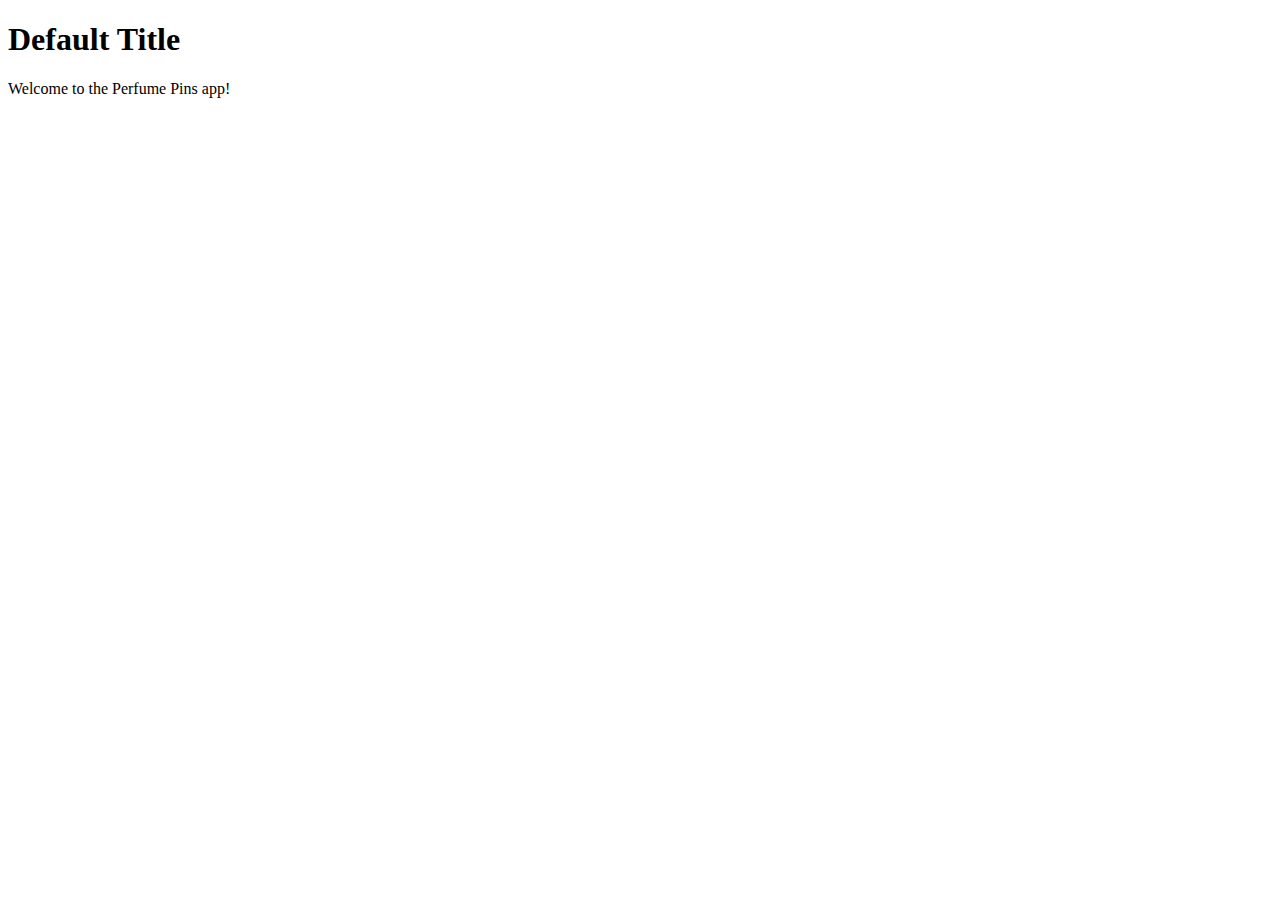
<file: src/main/resources/templates/app/index.html>
<!DOCTYPE html>
<html lang="en" xmlns:th="http://www.thymeleaf.org/">
<head th:replace="fragments :: head"></head>
<body class="container">
<h1 th:text="${title}">Default Title</h1>
<nav th:replace="fragments :: nav"></nav>
<p>Welcome to the Perfume Pins app!</p>
</body>
</html>
</file>
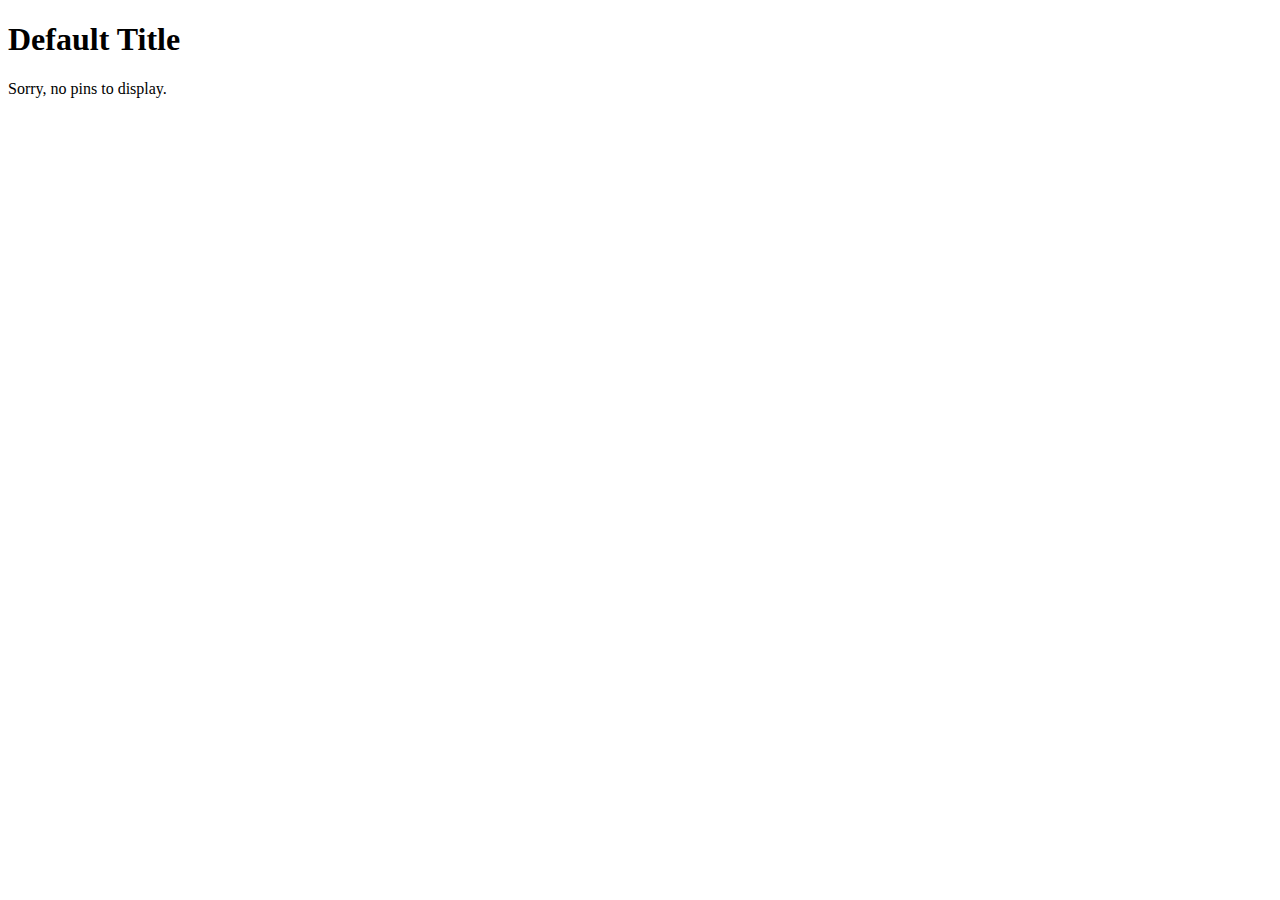
<file: src/main/resources/templates/app/pins.html>
<!DOCTYPE html>
<html lang="en" xmlns:th="http://www.thymeleaf.org/">
<head th:replace="fragments :: head"></head>
<body class="container">
<h1 th:text="${title}">Default Title</h1>
<nav th:replace="fragments :: nav"></nav>
<p th:unless="${pins} and ${pins.size()}">Sorry, no pins to display.</p>

<table class="table">
    <tr th:each="pin : ${pins}">
        <td width="70"><img th:attr="src=@{'/images/pins/' + ${pin.getPinId()} + '.jpg'}" th:height="60"/></td>
        <td th:text="${pin.getPinName()}"></td>
    </tr>
</table>
</body>
</html>
</file>
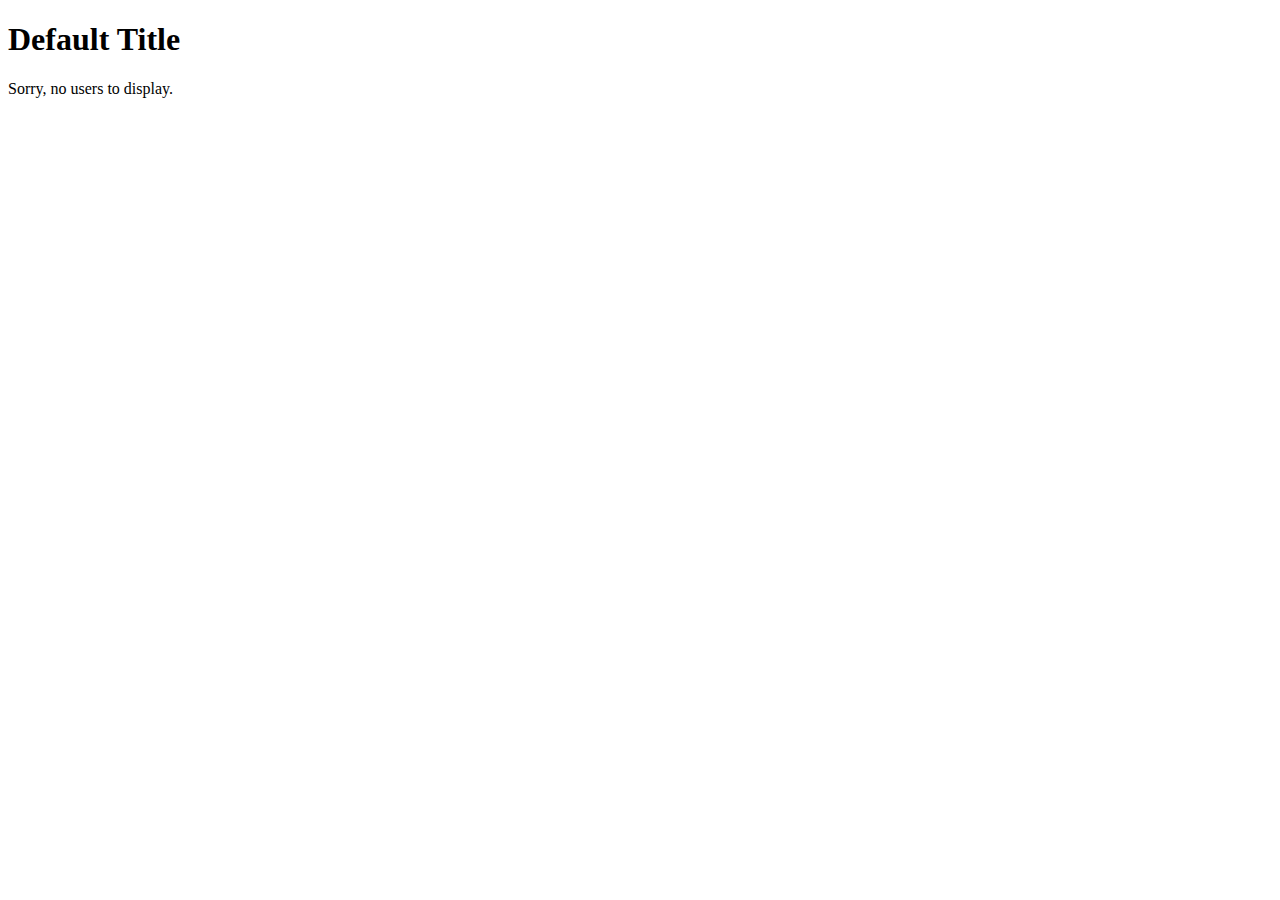
<file: src/main/resources/templates/app/users.html>
<!DOCTYPE html>
<html lang="en" xmlns:th="http://www.thymeleaf.org/">
<head th:replace="fragments :: head"></head>
<body class="container">
<h1 th:text="${title}">Default Title</h1>
<nav th:replace="fragments :: nav"></nav>
<p th:unless="${users} and ${users.size()}">Sorry, no users to display.</p>

<table class="table">
    <tr th:each="user : ${users}">
        <td width="70"><img th:attr="src=@{'/images/users/' + ${user.getUsername()} + '.jpg'}" th:height="60"/></td>
        <td th:text="${user.getUsername()}"></td>
    </tr>
</table>
</body>
</html>
</file>
